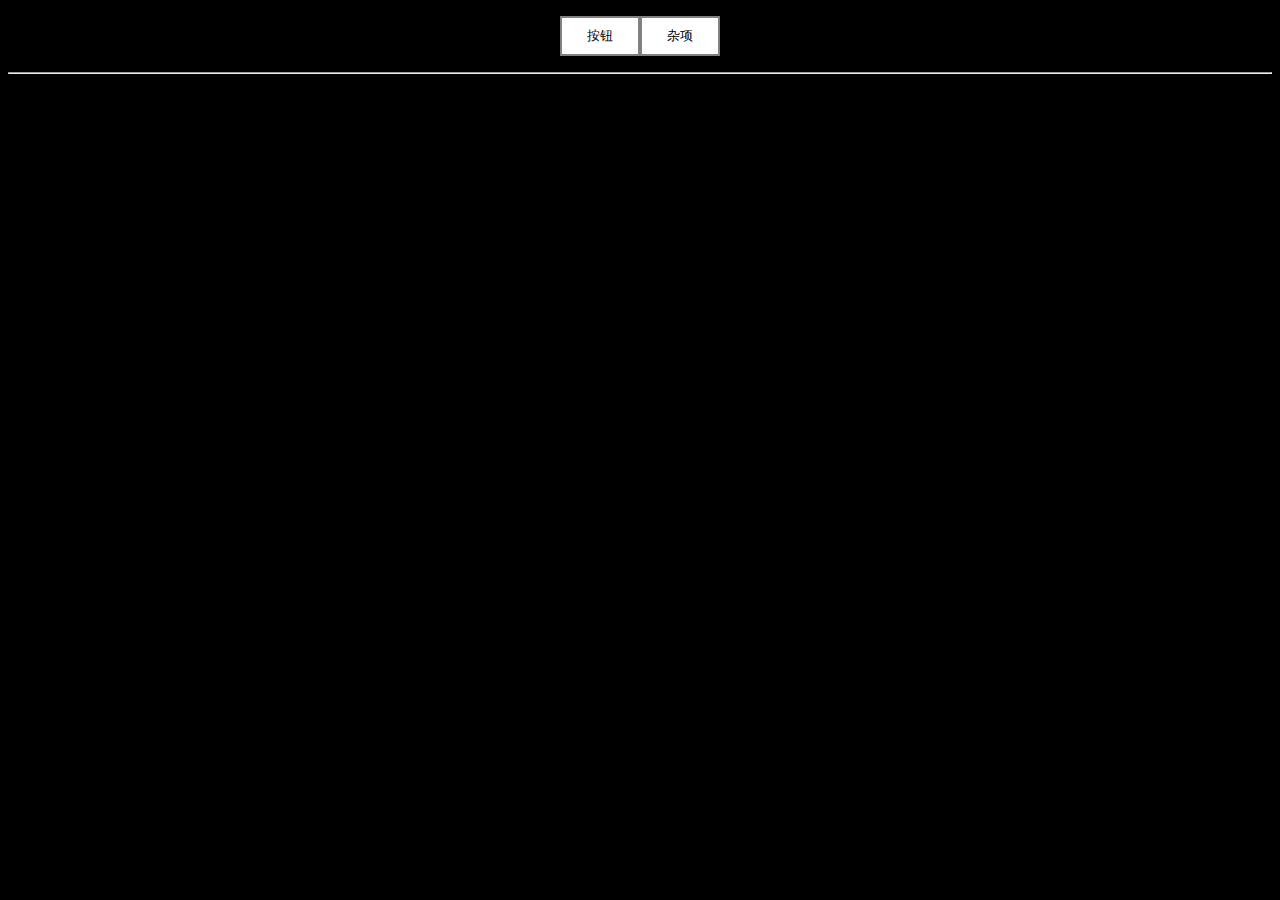
<file: inc/index.html>
<!doctype html>
<html>
<head>
    <title>test</title>
    <meta charset="utf-8" />
    <script src="js/ExpantaNum.js"></script>
    <script src="js/game.js"></script>
    <script src="js/sl.js"></script>
    <script src="js/btn.js"></script>
    <script src="js/eng.js"></script>
    <script src="js/lvl.js"></script>
    <script src="js/util.js"></script>
    <link rel="stylesheet" href="style.css" />
</head>
<body onload="load()">
    <p style="text-align: center;"><button onclick="settab('btn')" class="s80 white bd2wl" id="btn-tab">按钮</button><button onclick="settab('eng')" class="s80 white bd2wl" id="eng-tab" style="display:none;">能量</button><button onclick="settab('lvl')" class="s80 white bd2r" style="color:#ff0000" id="lvl-tab" style="display:none;">阶层</button><button onclick="settab('setig')" class="s80 white bd2wl">杂项</button></p>
    <hr />
    <div id="btn" style="display:none;">
        <p style="text-align: center;">你有<span id="pnt-1"></span>点数</p>
        <p style="text-align: center;">点数加成倍数为<span id="btn-eng-m-1"></span></p>
        <p style="text-align: center;" id="btn-nxt-1">下一个按钮:<span id="btn-prog-1"></span>/<span id="btn-prog-2"></span>次</p>
        <p style="text-align: center;">你有<span id="btn-1"></span>按钮</p>
        <p style="text-align: center;"><button onclick="get_btn_btf()" id="btn-get-btn">点击以获得按钮</button><button onclick="get_pnt_btn_btf()" id="btn-get-pnt-btn">点击以获得点数</button><br /><span id="btn-cd-2">点数冷却:<span id="btn-cd-1"></span>s</span></p>
        <p style="text-align: center;" id="btn-atb-1-4">你有<span id="btn-atb-1-1"></span>按钮自动购买者 每秒购买<span id="btn-atb-1-2"></span>按钮进度<button onclick="get_btn_atb_1_btf()">购买按钮自动购买者</button>花费:<span id="btn-atb-1-3"></span>点数</p>
        <p style="text-align: center;" id="btn-atb-2-4">你购买了<span id="btn-atb-2-1"></span>个批量 点数的批量为<span id="btn-atb-2-2"></span><button onclick="get_btn_atb_2_btf()">购买批量</button>花费:<span id="btn-atb-2-3"></span>按钮</p>
        <table style="margin:auto;">
            <tbody>
                <tr>
                    <td>
                        <button onclick="get_btn_upd_btf(1)" class="s200b black h-white" style="color:#8080ff;" id="btn-upd-1">自动购买点数<br />同时禁用手动购买<br />花费:10000点数</button>
                    </td>
                    <td>
                        <button onclick="get_btn_upd_btf(2)" class="s200b black h-white" style="color:#8080ff;" id="btn-upd-2">当按钮进度离下一个按钮太大的时候增加获取速度<br />花费:100000点数</button>
                    </td>
                    <td>
                        <button onclick="get_btn_upd_btf(3)" class="s200b black h-white" style="color:#8080ff;" id="btn-upd-3">降低批量消耗<br />花费:1000000点数</button>
                    </td>
                </tr>
                <tr>
                    <td>
                        <button onclick="get_btn_upd_btf(4)" class="s200b black h-white" style="color:#8080ff;" id="btn-upd-4">按钮进度自动购买者不再需要购买<br />数量根据点数决定<br />花费:1e8点数</button>
                    </td>
                    <td>
                        <button onclick="get_btn_upd_btf(5)" class="s200b black h-white" style="color:#8080ff;" id="btn-upd-5">增加按钮折算比例<br />花费:1e10点数</button>
                    </td>
                    <td>
                        <button onclick="get_btn_upd_btf(6)" class="s200b black h-white" style="color:#8080ff;" id="btn-upd-6">批量不再需要购买<br />数量根据点数决定<br />同时连续化按钮<br />花费:1e12点数</button>
                    </td>
                </tr>
            </tbody>
        </table>
        <p style="text-align: center;"><button onclick="btn_to_eng_btf()">点击以重置按钮和升级 但是给能量加成</button></p>
    </div>
    <div id="eng" style="display:none;">
        <p style="text-align: center;">你有<span id="eng-1"></span>能量</p>
        <p style="text-align: center;">能量加成倍数为<span id="eng-btn-m-1"></span></p>
        <p style="text-align: center;">你有<span id="eng-atb-1-1"></span>前进器<button onclick="get_eng_atb_btf(1,0)">购买前进器</button>花费:<span id="eng-atb-1-2"></span>能量 <button onclick="get_eng_atb_btf(1,1)">购买最大</button></p>
        <p style="text-align: center;">你有<span id="eng-atb-2-1"></span>推进器<button onclick="get_eng_atb_btf(2,0)">购买推进器</button>花费:<span id="eng-atb-2-2"></span>能量 <button onclick="get_eng_atb_btf(2,1)">购买最大</button></p>
        <p style="text-align: center;">你有<span id="eng-atb-3-1"></span>加速器<button onclick="get_eng_atb_btf(3,0)">购买加速器</button>花费:<span id="eng-atb-3-2"></span>能量 <button onclick="get_eng_atb_btf(3,1)">购买最大</button></p>
        <p style="text-align: center;">你有<span id="eng-atb-4-1"></span>折叠器<button onclick="get_eng_atb_btf(4,0)">购买折叠器</button>花费:<span id="eng-atb-4-2"></span>能量 <button onclick="get_eng_atb_btf(4,1)">购买最大</button></p>
        <table style="margin:auto;">
            <tbody>
                <tr>
                    <td>
                        <button onclick="get_eng_upd_btf(1)" class="s200b black h-white" style="color:#8080ff;" id="eng-upd-1">改进重置加成公式<br />花费:1e140能量</button>
                    </td>
                    <td>
                        <button onclick="get_eng_upd_btf(2)" class="s200b black h-white" style="color:#8080ff;" id="eng-upd-2">重置按钮时保留1个按钮和1e8个点数<br />花费:1e200能量</button>
                    </td>
                    <td>
                        <button onclick="get_eng_upd_btf(3)" class="s200b black h-white" style="color:#8080ff;" id="eng-upd-3">再次改进重置加成公式<br />花费:1e210能量</button>
                    </td>
                </tr>
                <tr>
                    <td>
                        <button onclick="get_eng_upd_btf(4)" class="s200b black h-white" style="color:#8080ff;" id="eng-upd-4">重置按钮时保留按钮升级<br />花费:1e300能量</button>
                    </td>
                    <td>
                        <button onclick="get_eng_upd_btf(5)" class="s200b black h-white" style="color:#8080ff;" id="eng-upd-5">自动购买能量可重复购买项 且不花费能量<br />花费:1e400能量</button>
                    </td>
                    <td>
                        <button onclick="get_eng_upd_btf(6)" class="s200b black h-white" style="color:#8080ff;" id="eng-upd-6">按钮和能量被动互相生成重置加成<br />花费:1e500能量</button>
                    </td>
                </tr>
            </tbody>
        </table>
        <p style="text-align: center;"><button onclick="eng_to_btn_btf()">点击以重置能量和自动购买器 但是给点数加成</button></p>
    </div>
    <div id="lvl" style="display:none;">
        <table style="text-align:center;" id="lvl-1">

        </table>
        <table style="text-align:center;" id="lvl-2">

        </table>
    </div>
    <div id="setig" style="display:none;">
        <p style="text-align: center">
            <input type="range" min="33" max="200" value="50" onchange="ch_loopintv()" id="ch-loopintv-1" />
            当前刷新间隔:<span id="ch-loopintv-2"></span>ms
            <input type="range" min="5000" max="30000" value="10000" onchange="ch_saveintv()" id="ch-saveintv-1" />
            当前保存间隔:<span id="ch-saveintv-2"></span>ms
        </p>
        <p style="text-align: center">
            <button onclick="save()">保存</button>
            <button onclick="exprt()">导出</button>
            <button onclick="rst()">重置</button>
            <button onclick="imprt()">导入</button>
        </p>
        <p style="text-align: center">
            导入的存档:<input id="import-game" />
        </p>
        <p style="text-align:center;">
            更新历史:<br />
            2023.5.20 0.0.1:互相重置<br />
            2023.5.27 0.0.2:第一层<br />
            2023.6.2 0.0.2.1:#4<br />
            当前残局:e600000能量
        </p>
    </div>
</body>
</html>
</file>
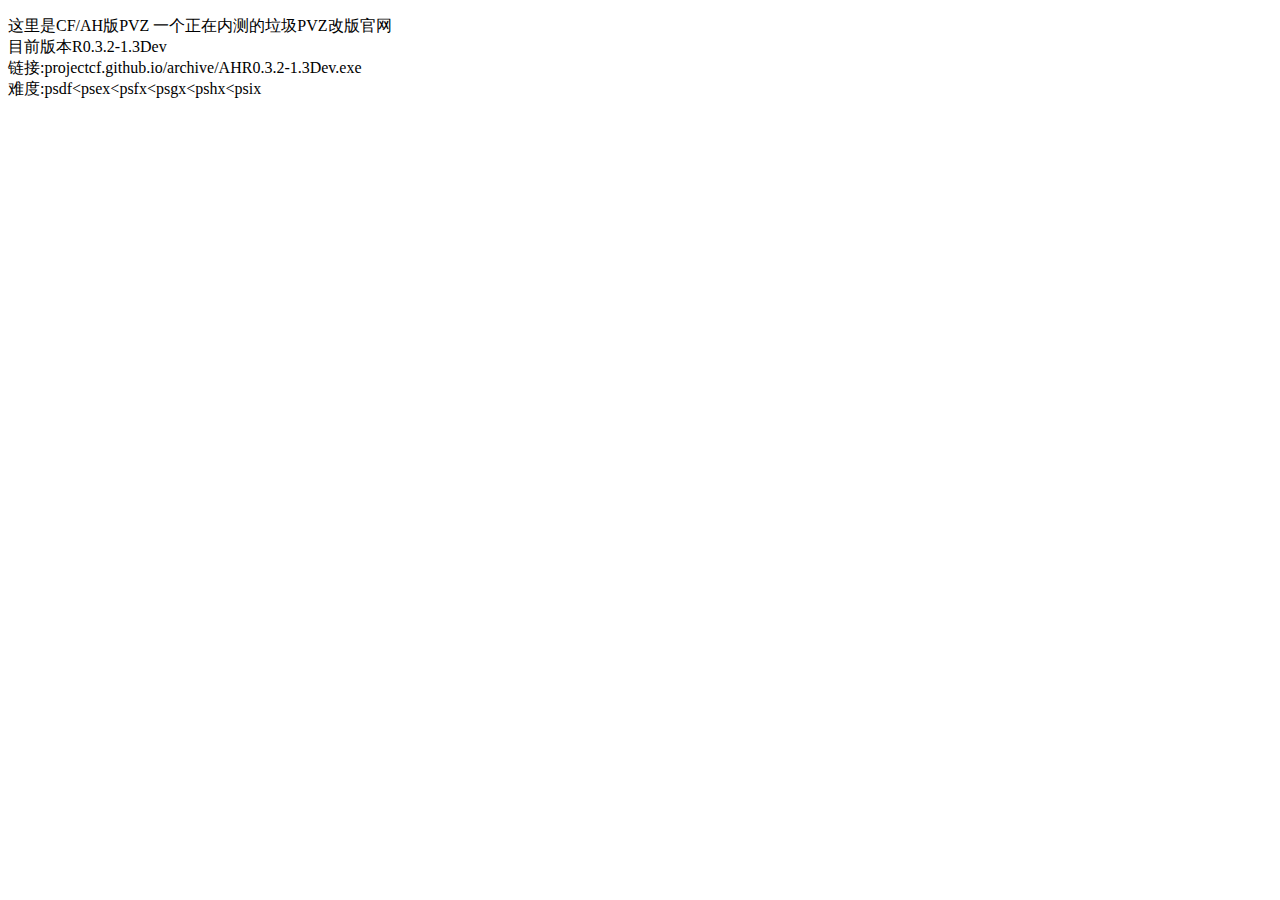
<file: pvz-ah/index.html>
<!doctype html>
<html>
<head>
</head>
<body>
<p>
这里是CF/AH版PVZ 一个正在内测的垃圾PVZ改版官网
<br>
目前版本R0.3.2-1.3Dev
<br>
链接:projectcf.github.io/archive/AHR0.3.2-1.3Dev.exe
<br>
难度:psdf&lt;psex&lt;psfx&lt;psgx&lt;pshx&lt;psix
</p>
</body>
</html>
</file>
<file: inc/style.css>
body{
    background-color:#000000;
}
p{
    color:#ffffff;
}
.white{
    background-color:#ffffff;
}
.wl {
    background-color: #808080;
}
.black {
    background-color: #000000;
}
.green {
    background-color: #00ff00;
}
.black2{
    color:#000000;
}
.s200b{
    width:196px;
    height:146px;
    border:2px solid #0000ff;
}
.s200r {
    width: 196px;
    height: 146px;
    border: 2px solid #ff0000;
}
.s80 {
    width: 80px;
    height: 40px;
}
.bd2r {
    border: 2px solid #ff0000;
}
.bd2b {
    border: 2px solid #0000ff;
}
.bd2l {
    border: 2px solid #000000;
}
.bd2wl {
    border: 2px solid #808080;
}
.div-center{
    margin:auto
}
.h-white:hover{
    background-color:#ffffff;
}
</file>
